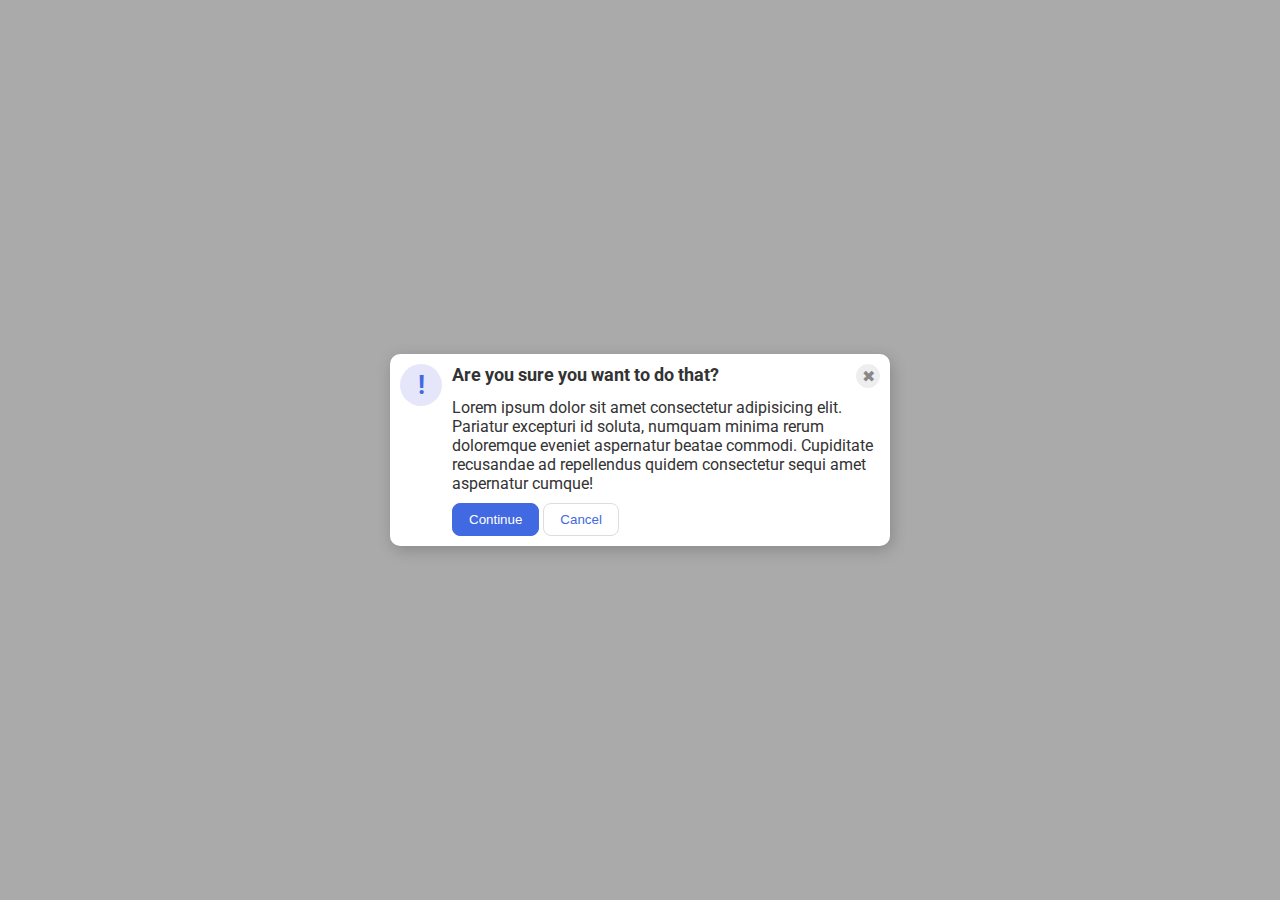
<file: flex/05-flex-modal/index.html>
<!DOCTYPE html>
<html lang="en">
  <head>
    <meta charset="UTF-8" />
    <meta http-equiv="X-UA-Compatible" content="IE=edge" />
    <meta name="viewport" content="width=device-width, initial-scale=1.0" />
    <link rel="stylesheet" href="style.css" />
    <title>Modal</title>
  </head>
  <body>
    <div class="modal">
      <!-- <div class="box"> -->
      <div class="icon">!</div>
      <div class="container">
        <div class="header">
          Are you sure you want to do that?
          <button class="close-button">✖</button>
        </div>
        <div class="text">
          Lorem ipsum dolor sit amet consectetur adipisicing elit. Pariatur
          excepturi id soluta, numquam minima rerum doloremque eveniet
          aspernatur beatae commodi. Cupiditate recusandae ad repellendus quidem
          consectetur sequi amet aspernatur cumque!
        </div>
        <button class="continue">Continue</button>
        <button class="cancel">Cancel</button>
      </div>
      <!-- </div> -->
    </div>
  </body>
</html>
</file>
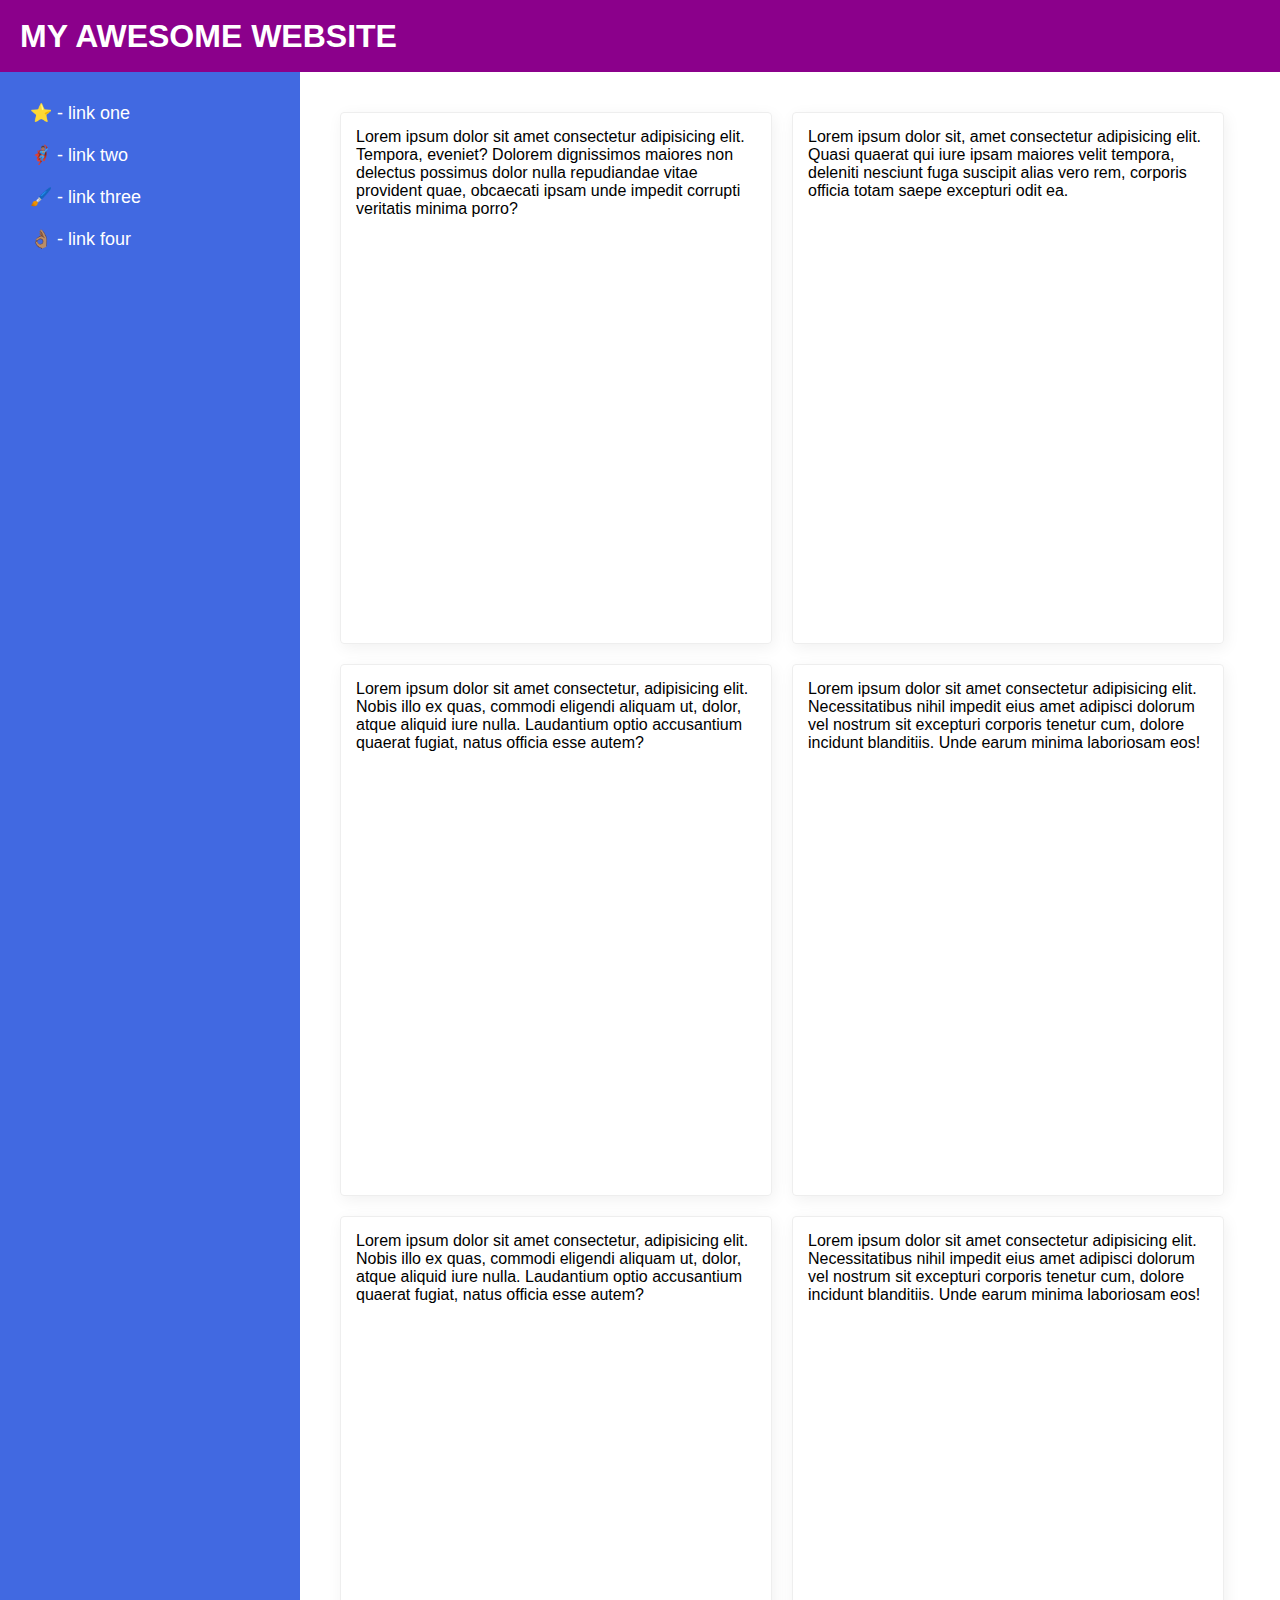
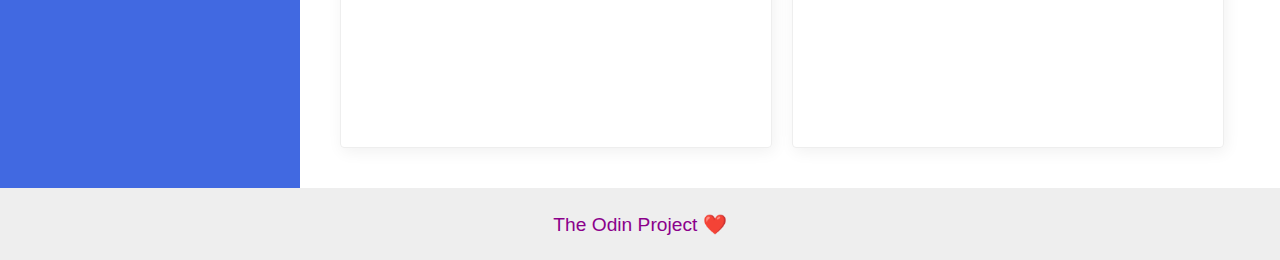
<file: flex/07-flex-layout-2/index.html>
<!DOCTYPE html>
<html lang="en">
  <head>
    <meta charset="UTF-8">
    <meta http-equiv="X-UA-Compatible" content="IE=edge">
    <meta name="viewport" content="width=device-width, initial-scale=1.0">
    <title>The Holy Grail</title>
    <link rel="stylesheet" href="style.css">
  </head>
  <body>
    <div class="header">
      MY AWESOME WEBSITE
    </div>
    <div class="content">
      <div class="sidebar">
        <ul>
          <li><a href="#">⭐ - link one</a></li>
          <li><a href="#">🦸🏽‍♂️ - link two</a></li>
          <li><a href="#">🖌️ - link three</a></li>
          <li><a href="#">👌🏽 - link four</a></li>
        </ul>
      </div>
      <div class="card-container">
        <div class="card">Lorem ipsum dolor sit amet consectetur adipisicing elit. Tempora, eveniet? Dolorem dignissimos maiores non delectus possimus dolor nulla repudiandae vitae provident quae, obcaecati ipsam unde impedit corrupti veritatis minima porro?</div>
        <div class="card">Lorem ipsum dolor sit, amet consectetur adipisicing elit. Quasi quaerat qui iure ipsam maiores velit tempora, deleniti nesciunt fuga suscipit alias vero rem, corporis officia totam saepe excepturi odit ea.</div>
        <div class="card">Lorem ipsum dolor sit amet consectetur, adipisicing elit. Nobis illo ex quas, commodi eligendi aliquam ut, dolor, atque aliquid iure nulla. Laudantium optio accusantium quaerat fugiat, natus officia esse autem?</div>
        <div class="card">Lorem ipsum dolor sit amet consectetur adipisicing elit. Necessitatibus nihil impedit eius amet adipisci dolorum vel nostrum sit excepturi corporis tenetur cum, dolore incidunt blanditiis. Unde earum minima laboriosam eos!</div>
        <div class="card">Lorem ipsum dolor sit amet consectetur, adipisicing elit. Nobis illo ex quas, commodi eligendi aliquam ut, dolor, atque aliquid iure nulla. Laudantium optio accusantium quaerat fugiat, natus officia esse autem?</div>
        <div class="card">Lorem ipsum dolor sit amet consectetur adipisicing elit. Necessitatibus nihil impedit eius amet adipisci dolorum vel nostrum sit excepturi corporis tenetur cum, dolore incidunt blanditiis. Unde earum minima laboriosam eos!</div>
      </div>
    </div>
    <div class="footer">
      The Odin Project ❤️
    </div>
  </body>
</html>
</file>
<file: flex/05-flex-modal/style.css>
@import url('https://fonts.googleapis.com/css2?family=Roboto:wght@400;700&display=swap');

html, body {
  height: 100%;
}

* {
  /* border: solid; */
}

body {
  font-family: Roboto, sans-serif;
  margin: 0;
  background: #aaa;
  color: #333;
  /* I'll give you this one for free lol */
  display: flex;
  align-items: center;
  justify-content: center;
}

.text {
  margin-bottom: 10px;
}

.header {
  display: flex;
  justify-content: space-between;
  font-size: large;
  font-weight: bold;
  margin-bottom: 10px;
}

.modal {
  background: white;
  width: 480px;
  border-radius: 10px;
  box-shadow: 2px 4px 16px rgba(0,0,0,.2);
  display: flex;
  padding: 10px;
  gap: 10px;
}

.icon {
  color: royalblue;
  font-size: 26px;
  font-weight: 700;
  background: lavender;
  width: 42px;
  height: 42px;
  border-radius: 50%;
  display: flex;
  align-items: center;
  justify-content: center;
  flex-shrink: 0;
  /* margin: 15p; */
}

.close-button {
  background: #eee;
  border-radius: 50%;
  color: #888;
  font-weight: 400;
  font-size: 16px;
  height: 24px;
  width: 24px;
  display: flex;
  align-items: center;
  justify-content: center;
  border: 1px solid #eee;
  padding: 0;
}

button {
  cursor: pointer;
  padding: 8px 16px;
  border-radius: 8px;
}

button.continue {
  background: royalblue;
  border: 1px solid royalblue;
  color: white;
}

button.cancel {
  background: white;
  border: 1px solid #ddd;
  color: royalblue;
}

.container {
  /* margin: 15px; */
}
</file>
<file: flex/07-flex-layout-2/style.css>
body {
  font-family: -apple-system, BlinkMacSystemFont, 'Segoe UI', Roboto, Oxygen, Ubuntu, Cantarell, 'Open Sans', 'Helvetica Neue', sans-serif;
  margin: 0;
  min-height: 100vh;
  /* layout column  */
  display: flex;
  flex-direction: column;
}

.header {
  height: 72px;
  background: darkmagenta;
  color: white;
  display: flex;
  align-items: center;
  padding-left: 20px;
  font-size: 32px;
  font-weight: 900;
}

.footer {
  height: 72px;
  background: #eee;
  color: darkmagenta;
  display: flex;
  justify-content: center;
  align-items: center;
  font-size: larger;
}

.sidebar {
  width: 300px;
  background: royalblue;
  box-sizing: border-box;
  padding: 30px;
  flex-shrink: 0;
}

.card {
  border: 1px solid #eee;
  box-shadow: 2px 4px 16px rgba(0,0,0,.06);
  border-radius: 4px;
  /* set card perimeter */
  height: 500px;
  width: 400px;
  padding: 15px;
}

/* changes */

/* unstyle */
li, ul{
  padding: 0;
  margin: 0;
  list-style-type: none;
}

ul {
  font-size: large;
  display: flex;
  flex-direction: column;
  gap: 20px;
}

a {
  color: white;
  text-decoration: none;
}
/* ^^^ */

/* sidebar and cards row */
.content {
  flex: 1;
  display: flex;
}

.card-container {
  display: flex;
  flex-wrap: wrap;
  gap: 20px;
  padding: 40px;
}
</file>
